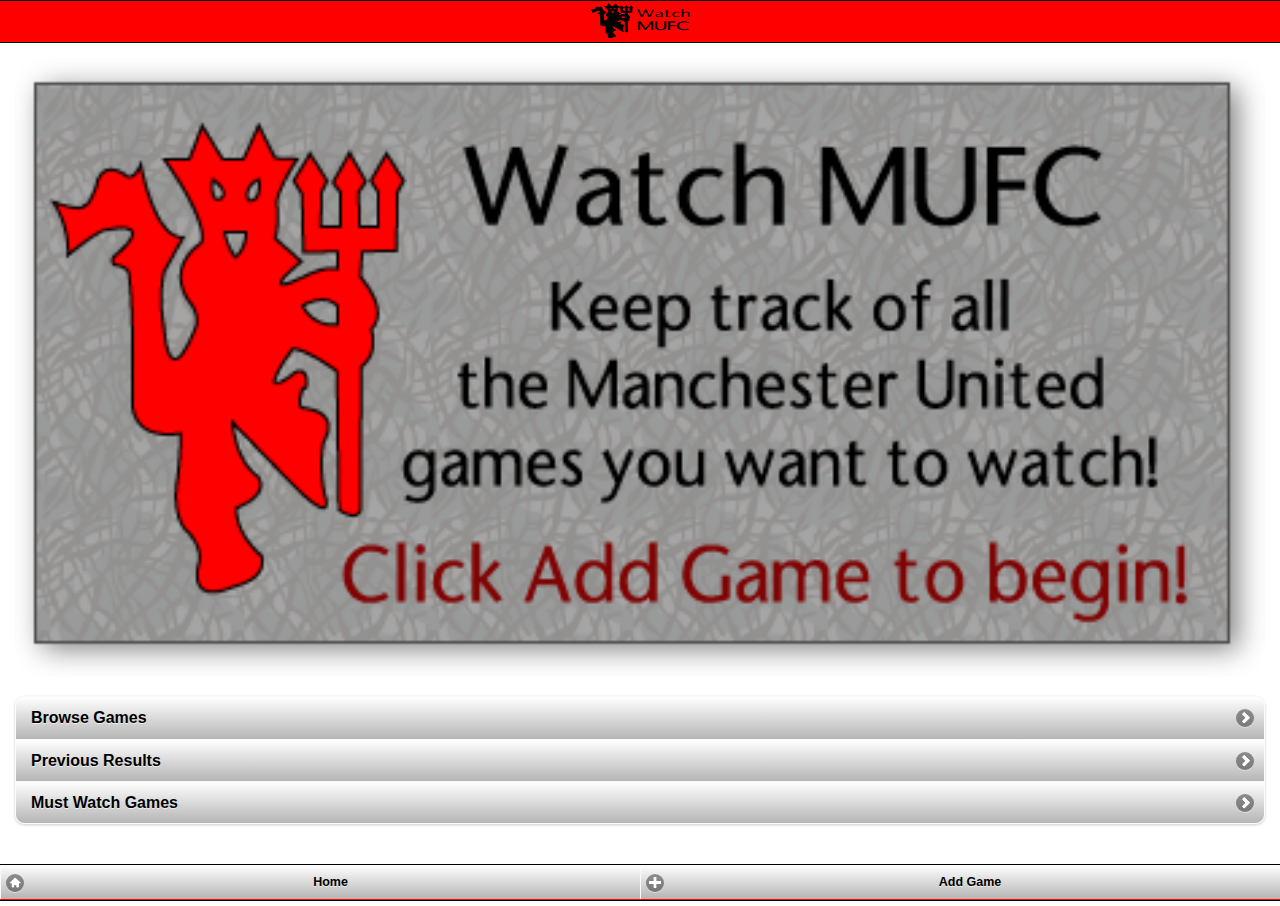
<file: index.html>
<!DOCTYPE HTML>

<!-- Matthew Ashton
ASD 1309 Mobile App Project-->

<html lang="en">
<head>
    <meta charset="utf-8" />
    <meta name="description" content="Watching Sports Made Easy" />
    <meta name="keywords" content="Sports, lists, favorite sports, loves sports" />
    <meta name="robots" content="index, follow" />
    <meta name="MobileOptimized" content="320" />
    <meta name="HandheldFriendly" content="True" />
    <meta name="viewport" content="width=device-width, initial-scale=1.0">
    <meta http-equiv="cleartype" content="on" />
    
    <title>Track MUFC Games Here!</title>
    
    <link rel="stylesheet" href="themes/ASD.min.css" /> 
    <link rel="stylesheet" href="css/jquery.mobile.structure-1.3.2.min.css" />
    <link href="css/MainCSS.css" rel="stylesheet" type="text/css" />
    <script src="js/libs/modernizr.custom.min.js"></script>
    
</head>
<body>
    <div id="main">
        
    <section data-role="page" id="titlePage" data-theme="a">
        
        <section data-role="header">
            <section class="center-wrapper"><img src="images/watchMUFC.png" width="100px" height="35px"></section>
        </section>
        <section data-role="content">
            <img src="images/CTA.png" width="100%" height="100%">
            <ul data-role="listview" data-inset="true">
                <li><a href="#browseGames">Browse Games</a></li>
                <li><a href="#previousResults">Previous Results</a></li>
                <li><a href="#mustWatchGames">Must Watch Games</a></li>
            </ul>
        </section>
        
        <section data-role="footer" data-position="fixed" data-id="titlePage">
            <section data-role="navbar" data-iconpos="left">
                <ul>
                <li><a href="#titlePage" data-icon="home">Home</a></li>  
                <li><a href="#addGame" data-ajax="false" data-icon="plus">Add Game</a></li>
                </ul>
            </section>
        </section>
    </section>
    
    <section data-role="page" id="browseGames" data-theme="a">
        
        <section data-role="header">
            <a href="#" data-add-back-btn="true" data-rel="back" data-icon="back">Back</a>
            <section class="center-wrapper"><img src="images/watchMUFC.png" width="100px" height="35px"></section>
        </section>
        <section data-role="content">
            <ul data-role="listview" data-inset="true" id="gameListSample" data-theme="a">
            </ul>
            <section>
            <a href="#" data-role="button" id="loadJSON" data-theme="a">Load JSON Data</a>
            <a href="#" data-role="button" id="loadXML" data-theme="a">Load XML Data</a>
            </section>
        </section>
        
        <section data-role="footer" data-position="fixed" data-id="titlePage">
            <section data-role="navbar" data-iconpos="left">
                <ul>
                <li><a href="#titlePage" data-icon="home">Home</a></li>  
                <li><a href="#addGame" data-ajax="false" data-icon="plus">Add Game</a></li>
                </ul>
            </section>
        </section>
    </section>
    
    <section data-role="page" id="previousResults" data-theme="a">
        
        <section data-role="header">
            <a href="#" data-add-back-btn="true" data-rel="back" data-icon="back">Back</a>
            <section class="center-wrapper"><img src="images/watchMUFC.png" width="100px" height="35px"></section>
        </section>
        <section data-role="content">
            <ul data-role="listview" data-inset="true" data-theme="a">
                <li style="font-size: 12pt; color: #000000" data-role="list-divider">Last 5 Games</li>
                <li>
                    <h3>Manchester United 2 - 0 Crystal Palace</h3>
                    <h5 style="font-size: 10pt">Date of Game: 09/14/2013</h5>
                    <p>Competition: Premier League</p>
                </li>
                <li>
                    <h1>Liverpool 1 - 0 Manchester United</h1>
                    <h5 style="font-size: 10pt">Date of Game: 09/01/2013</h5>
                    <p>Competition: Premier League</p>
                </li>
                <li>
                    <h3>Manchester United 0 - 0 Chelsea</h3>
                    <h5 style="font-size: 10pt">Date of Game: 08/26/2013</h5>
                    <p>Competition: Premier League</p>
                </li>
                <li>
                    <h3>Swansea City 1 - 4 Manchester United</h3>
                    <h5 style="font-size: 10pt">Date of Game: 08/17/2013</h5>
                    <p>Competition: Premier League</p>
                </li>
                <li>
                    <h3>Manchester United 2 - 0 Wigan Atheletic</h3>
                    <h5 style="font-size: 10pt">Date of Game: 08/17/2013</h5>
                    <p>Competition: Community Shield</p>
                </li>
            </ul>
        </section>
        
        <section data-role="footer" data-position="fixed" data-id="titlePage">
            <section data-role="navbar" data-iconpos="left">
                <ul>
                <li><a href="#titlePage" data-icon="home">Home</a></li>  
                <li><a href="#addGame" data-ajax="false" data-icon="plus">Add Game</a></li>
                </ul>
            </section>
        </section>
    </section>
    
    <section data-role="page" id="mustWatchGames" data-theme="a">
        
        <section data-role="header">
            <a href="#" data-add-back-btn="true" data-rel="back" data-icon="back">Back</a>
            <section class="center-wrapper"><img src="images/watchMUFC.png" width="100px" height="35px"></section>
        </section>
        <section data-role="content">
            <ul data-role="listview" data-inset="true" >
                <li data-role="list-divider" style="font-size: 12pt; color: #000000">Must Watch Games</li>
                <li>
                    <h3>No games added yet!</h3>
                    <p>Click Add Game to add a game to your list</p>
                </li>
            </ul>
        </section>
        
        <section data-role="footer" data-position="fixed" data-id="titlePage">
            <section data-role="navbar" data-iconpos="left">
                <ul>
                <li><a href="#titlePage" data-icon="home">Home</a></li>  
                <li><a href="#addGame" data-ajax="false" data-icon="plus">Add Game</a></li>
                </ul>
            </section>
        </section>
    </section>
    
    <section data-role="page" id="addGame" data-theme="a">
        
        <section data-role="header">
            <a href="#" data-add-back-btn="true" data-rel="back" data-icon="back">Back</a>
            <section class="center-wrapper"><img src="images/watchMUFC.png" width="100px" height="35px"></section>
        </section>
        
        <section data-role="content">
            <section>
            <form type="hidden" action="" method="post" id="editGameEntry"></form>
            <ul data-role="listview" data-inset="true" id="gameList" data-theme="a">
            </ul>
            </section>
            <form action="" method="post" id="gameEntry" >
                <ul data-role="listview" data-inset="true">
                    <li data-role="list-divider" style="font-size: 12pt; color: #000000">Add Game Information</li>
                    <input id="key" type="hidden" value="" />
                    <li data-role="fieldcontain">
                        <label for="opponet">Opponet:<label id="required1">  (Required)  </label></label>
                        <input type="text" name="opponet" id="opponet" placeholder="Example: Arsenal" class="required"/>  
                    </li>
                    <li data-role="fieldcontain">
                        <label for="dateOfGame">Date of Game:<label id="required2"> (Required)</label></label>
                        <input type="date" name="dateOfGame" id="dateOfGame" placeholder="MM/DD/YYYY" class="required date"/>
                    </li>
                    <li data-role="fieldcontain">
                        <label for="homeAway">Is MUFC Home or Away<label id="required3"> (Required)</label></label>
                        <select name="homeAway" id="homeAway" data-role="slider">
                            <option value="Home">Home</option>
                            <option value="Away">Away</option>
                        </select>
                    </li>
                    <li data-role="fieldcontain">
                        <label for="competition" class="select">Select Competition:</label>
                            <select name="competition" id="competition" data-native-menu="true">
                                <option value="Premier League">Premier League</option>
                                <option value="FA Cup">FA Cup</option>
                                <option value="Champions League">Champions League</option>
                                <option value="Capital One Cup">Capital One Cup</option>
                                <option value="Europa League">Europa League</option>
                                <option value="Friendly">Friendly</option>
                                <option value="Other">Other</option>
                        </select>
                    </li>
                    <li data-role="fieldcontain">
                        <label for="mustWatch">Is This a Must Watch Game?<label id="required4"> (Required)</label></label>
                        <select name="mustWatch" id="mustWatch" data-role="slider">
                            <option value="No">No</option>
                            <option value="Yes">Yes</option>
                        </select>
                    </li>
                    <li data-role="fieldcontain">
                        <label for="prediction">Prediction:</label>
                        <input type="text" name="prediction" id="prediction" placeholder="Example: MUFC win 3-0" class="required"/>  
                    </li>
                    <li data-role="hidden">
                        <input id="placeHolder" type="hidden" value=""/>
                    </li>
                    <li data-role="fieldcontain">
                        <input type="submit" value="Add This Game!" id="submit" class="submit" data-icon="check" data-iconpos="left"data-theme="c"/>
                    </li>
                    <li data-role="fieldcontain">
                        <input type="reset" value="Start Over" data-mini="true" data-icon="delete" data-iconpos="left" data-theme="b"/>
                    </li>
                </ul>
                <section data-role="controlgroup" data-type="horizontal" data-mini="true" id="editClear">
                    <a href="#" data-role="button" id="editGames" data-theme="a">Edit Games</a>
                    <a href="#" data-role="button" id="clearGames" data-theme="a">Clear All Games</a>
                </section>
            </form>
        </section>
        <section data-role="footer" data-id="titlePage">
            <section data-role="navbar" data-iconpos="left">
                <ul>
                <li><a href="#titlePage" data-icon="home">Home</a></li>  
                <li><a href="#addGame" data-icon="plus">Add Game</a></li>
                </ul>
            </section>
        </section>
    </section>
    </div>
    <script src="js/libs/jquery-1.10.2.min.js"></script>
    <script src="js/libs/jquery.mobile-1.3.2.min.js"></script>
    <script src="js/libs/jquery.validate.min.js"></script>
    <script src="js/main.js" type="text/javascript"></script>
</body>
</html>
</file>
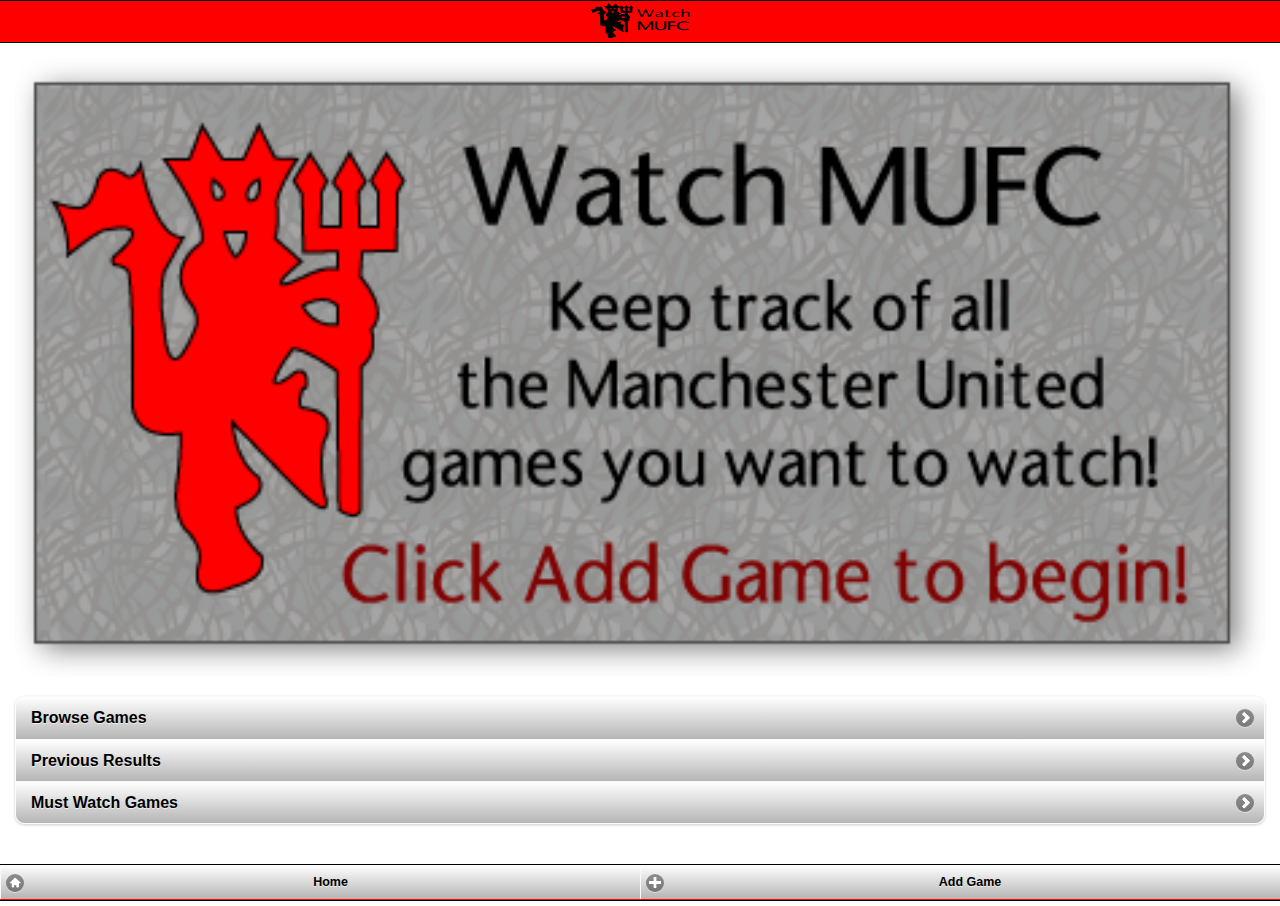
<file: asdcouch/ASD Project/app/_attachments/index.html>
<!DOCTYPE HTML>

<!-- Matthew Ashton
ASD 1309 Mobile App Project-->

<html lang="en">
<head>
    <meta charset="utf-8" />
    <meta name="description" content="Watching Sports Made Easy" />
    <meta name="keywords" content="Sports, lists, favorite sports, loves sports" />
    <meta name="robots" content="index, follow" />
    <meta name="MobileOptimized" content="320" />
    <meta name="HandheldFriendly" content="True" />
    <meta name="viewport" content="width=device-width, initial-scale=1.0">
    <meta http-equiv="cleartype" content="on" />
    
    <title>Track MUFC Games Here!</title>
    
    <link rel="stylesheet" href="ASD.min.css" /> 
    <link rel="stylesheet" href="jquery.mobile.structure-1.3.2.min.css" />
    <link href="main.css" rel="stylesheet" type="text/css" />
    <script src="modernizr.custom.min.js"></script>
    <script src="jquery.couch.js"></script>
    
</head>
<body>
    <div id="main">
        
    <section data-role="page" id="titlePage" data-theme="a">
        
        <section data-role="header">
            <section class="center-wrapper"><img src="watchMUFC.png" width="100px" height="35px"></section>
        </section>
        <section data-role="content">
            <img src="CTA.png" width="100%" height="100%">
            <ul data-role="listview" data-inset="true">
                <li><a href="#browseGames">Browse Games</a></li>
                <li><a href="#previousResults">Previous Results</a></li>
                <li><a href="#mustWatchGames">Must Watch Games</a></li>
            </ul>
        </section>
        
        <section data-role="footer" data-position="fixed" data-id="titlePage">
            <section data-role="navbar" data-iconpos="left">
                <ul>
                <li><a href="#titlePage" data-icon="home">Home</a></li>  
                <li><a href="#addGame" data-ajax="false" data-icon="plus">Add Game</a></li>
                </ul>
            </section>
        </section>
    </section>
    
    <section data-role="page" id="browseGames" data-theme="a">
        
        <section data-role="header">
            <a href="#" data-add-back-btn="true" data-rel="back" data-icon="back">Back</a>
            <section class="center-wrapper"><img src="watchMUFC.png" width="100px" height="35px"></section>
        </section>
        <section data-role="content">
            <section>
            <ul data-role="listview" data-inset="true" id="gameListSample" data-theme="a" data-filter="true" data-filter-placeholder="Search Games...">
            </ul>
            </section>
        </section>
        
        <section data-role="footer" data-position="fixed" data-id="titlePage">
            <section data-role="navbar" data-iconpos="left">
                <ul>
                <li><a href="#titlePage" data-icon="home">Home</a></li>  
                <li><a href="#addGame" data-ajax="false" data-icon="plus">Add Game</a></li>
                </ul>
            </section>
        </section>
    </section>
    
    <section data-role="page" id="previousResults" data-theme="a">
        
        <section data-role="header">
            <a href="#" data-add-back-btn="true" data-rel="back" data-icon="back">Back</a>
            <section class="center-wrapper"><img src="watchMUFC.png" width="100px" height="35px"></section>
        </section>
        <section data-role="content">
            <ul data-role="listview" data-inset="true" data-theme="a">
                <li style="font-size: 12pt; color: #000000" data-role="list-divider">Last 5 Games</li>
                <li>
                    <h3>Manchester United 2 - 0 Crystal Palace</h3>
                    <h5 style="font-size: 10pt">Date of Game: 09/14/2013</h5>
                    <p>Competition: Premier League</p>
                </li>
                <li>
                    <h1>Liverpool 1 - 0 Manchester United</h1>
                    <h5 style="font-size: 10pt">Date of Game: 09/01/2013</h5>
                    <p>Competition: Premier League</p>
                </li>
                <li>
                    <h3>Manchester United 0 - 0 Chelsea</h3>
                    <h5 style="font-size: 10pt">Date of Game: 08/26/2013</h5>
                    <p>Competition: Premier League</p>
                </li>
                <li>
                    <h3>Swansea City 1 - 4 Manchester United</h3>
                    <h5 style="font-size: 10pt">Date of Game: 08/17/2013</h5>
                    <p>Competition: Premier League</p>
                </li>
                <li>
                    <h3>Manchester United 2 - 0 Wigan Atheletic</h3>
                    <h5 style="font-size: 10pt">Date of Game: 08/17/2013</h5>
                    <p>Competition: Community Shield</p>
                </li>
            </ul>
        </section>
        
        <section data-role="footer" data-position="fixed" data-id="titlePage">
            <section data-role="navbar" data-iconpos="left">
                <ul>
                <li><a href="#titlePage" data-icon="home">Home</a></li>  
                <li><a href="#addGame" data-ajax="false" data-icon="plus">Add Game</a></li>
                </ul>
            </section>
        </section>
    </section>
    
    <section data-role="page" id="mustWatchGames" data-theme="a">
        
        <section data-role="header">
            <a href="#" data-add-back-btn="true" data-rel="back" data-icon="back">Back</a>
            <section class="center-wrapper"><img src="watchMUFC.png" width="100px" height="35px"></section>
        </section>
        <section data-role="content">
            <ul data-role="listview" data-inset="true" id="mustWatchList">
            </ul>
        </section>
        
        <section data-role="footer" data-position="fixed" data-id="titlePage">
            <section data-role="navbar" data-iconpos="left">
                <ul>
                <li><a href="#titlePage" data-icon="home">Home</a></li>  
                <li><a href="#addGame" data-ajax="false" data-icon="plus">Add Game</a></li>
                </ul>
            </section>
        </section>
    </section>
    
    <section data-role="page" id="addGame" data-theme="a">
        
        <section data-role="header">
            <a href="#" data-add-back-btn="true" data-rel="back" data-icon="back">Back</a>
            <section class="center-wrapper"><img src="watchMUFC.png" width="100px" height="35px"></section>
        </section>
        
        <section data-role="content">
            <section>
            <form type="hidden" action="" method="post" id="editGameEntry"></form>
            <ul data-role="listview" data-inset="true" id="gameList" data-theme="a">
            </ul>
            </section>
            <form action="" method="post" id="gameEntry" >
                <ul data-role="listview" data-inset="true">
                    <li data-role="list-divider" style="font-size: 12pt; color: #000000">Add Game Information</li>
                    <input id="key" type="hidden" value="" />
                    <li data-role="fieldcontain">
                        <label for="opponet">Opponet:<label id="required1">  (Required)  </label></label>
                        <input type="text" name="opponet" id="opponet" placeholder="Example: Arsenal" class="required"/>  
                    </li>
                    <li data-role="fieldcontain">
                        <label for="dateOfGame">Date of Game:<label id="required2"> (Required)</label></label>
                        <input type="date" name="dateOfGame" id="dateOfGame" placeholder="MM/DD/YYYY" class="required date"/>
                    </li>
                    <li data-role="fieldcontain">
                        <label for="homeAway">Is MUFC Home or Away<label id="required3"> (Required)</label></label>
                        <select name="homeAway" id="homeAway" data-role="slider">
                            <option value="Home">Home</option>
                            <option value="Away">Away</option>
                        </select>
                    </li>
                    <li data-role="fieldcontain">
                        <label for="competition" class="select">Select Competition:</label>
                            <select name="competition" id="competition" data-native-menu="true">
                                <option value="Premier League">Premier League</option>
                                <option value="FA Cup">FA Cup</option>
                                <option value="Champions League">Champions League</option>
                                <option value="Capital One Cup">Capital One Cup</option>
                                <option value="Europa League">Europa League</option>
                                <option value="Friendly">Friendly</option>
                                <option value="Other">Other</option>
                        </select>
                    </li>
                    <li data-role="fieldcontain">
                        <label for="mustWatch">Is This a Must Watch Game?<label id="required4"> (Required)</label></label>
                        <select name="mustWatch" id="mustWatch" data-role="slider">
                            <option value="No">No</option>
                            <option value="Yes">Yes</option>
                        </select>
                    </li>
                    <li data-role="fieldcontain">
                        <label for="prediction">Prediction:</label>
                        <input type="text" name="prediction" id="prediction" placeholder="Example: MUFC win 3-0" class="required"/>  
                    </li>
                    <li data-role="hidden">
                        <input id="placeHolder" type="hidden" value=""/>
                    </li>
                    <li data-role="fieldcontain">
                        <input type="submit" value="Add This Game!" id="submit" class="submit" data-icon="check" data-iconpos="left"data-theme="c"/>
                    </li>
                    <li data-role="fieldcontain">
                        <input type="reset" value="Start Over" data-mini="true" data-icon="delete" data-iconpos="left" data-theme="b"/>
                    </li>
                </ul>
                <section data-role="controlgroup" data-type="horizontal" data-mini="true" id="editClear">
                    <a href="#" data-role="button" id="editGames" data-theme="a">Edit Games</a>
                    <a href="#" data-role="button" id="clearGames" data-theme="a">Clear All Games</a>
                </section>
            </form>
        </section>
        <section data-role="footer" data-id="titlePage">
            <section data-role="navbar" data-iconpos="left">
                <ul>
                <li><a href="#titlePage" data-icon="home">Home</a></li>  
                <li><a href="#addGame" data-icon="plus">Add Game</a></li>
                </ul>
            </section>
        </section>
    </section>
    </div>
    <script src="jquery-1.10.2.min.js"></script>
    <script src="jquery.mobile-1.3.2.min.js"></script>
    <script src="jquery.validate.min.js"></script>
    <script src="main.js" type="text/javascript"></script>
</body>
</html>
</file>
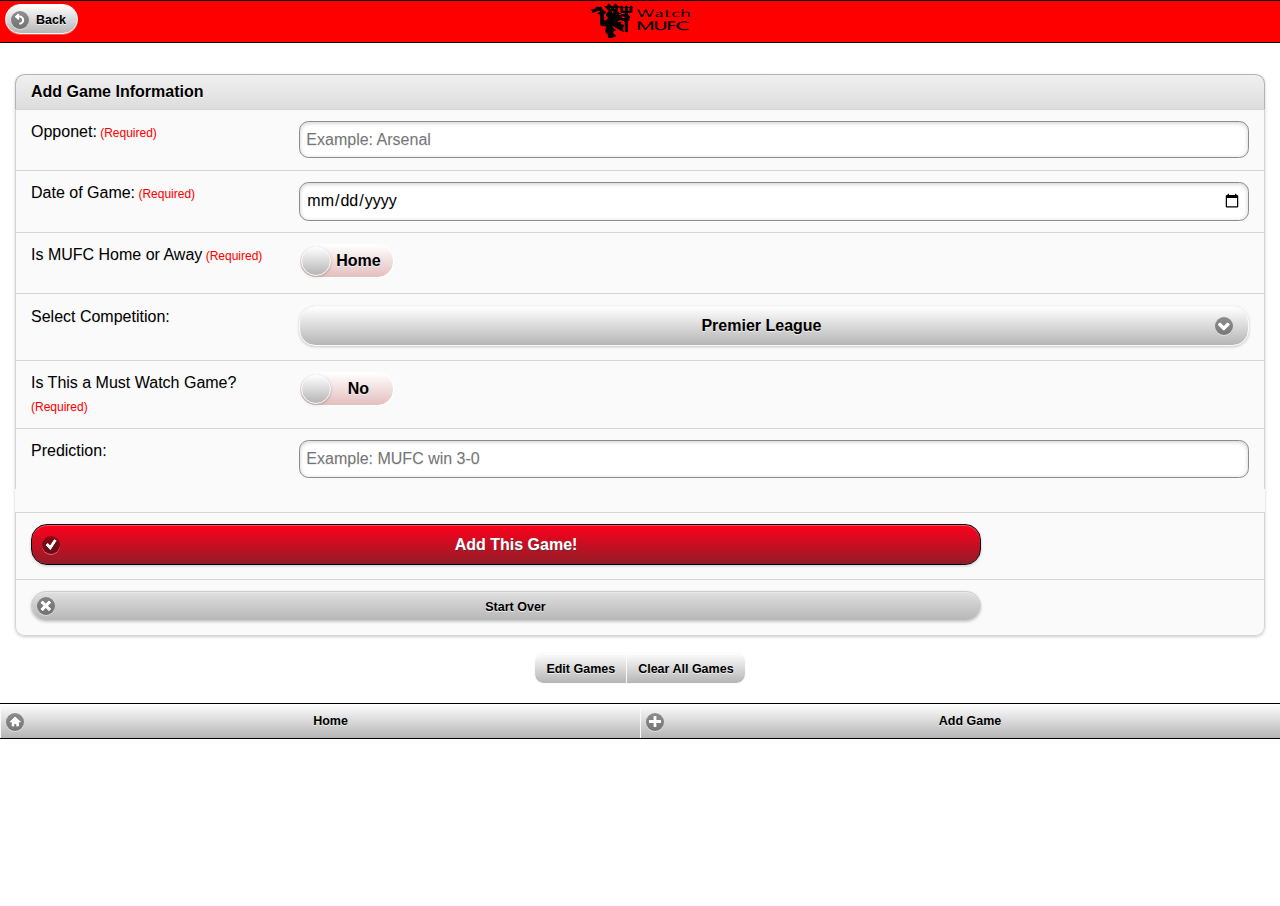
<file: asdcouch/ASD Project/app/_attachments/addGame.html>
<!DOCTYPE HTML>

<!-- Matthew Ashton
ASD 1309 Mobile App Project-->

<html lang="en">
<head>
    <meta charset="utf-8" />
    <meta name="description" content="Watching Sports Made Easy" />
    <meta name="keywords" content="Sports, lists, favorite sports, loves sports" />
    <meta name="robots" content="index, follow" />
    <meta name="MobileOptimized" content="320" />
    <meta name="HandheldFriendly" content="True" />
    <meta name="viewport" content="width=device-width, initial-scale=1.0">
    <meta http-equiv="cleartype" content="on" />
    
    <title>Track MUFC Games Here!</title>
    
    <link rel="stylesheet" href="ASD.min.css" /> 
    <link rel="stylesheet" href="jquery.mobile.structure-1.3.2.min.css" />
    <link href="main.css" rel="stylesheet" type="text/css" />
    
</head>
<body>
    <div id="main">
    	<section data-role="page" id="addGameData" data-theme="a">
        
        <section data-role="header">
            <a href="#" data-add-back-btn="true" data-rel="back" data-icon="back">Back</a>
            <section class="center-wrapper"><img src="watchMUFC.png" width="100px" height="35px"></section>
        </section>
        
        <section data-role="content">
            <section>
            <form type="hidden" action="" method="post" id="editGameEntry"></form>
            <ul data-role="listview" data-inset="true" id="gameList" data-theme="a">
            </ul>
            </section>
            <form action="" method="post" id="gameEntry" >
                <ul data-role="listview" data-inset="true">
                    <li data-role="list-divider" style="font-size: 12pt; color: #000000">Add Game Information</li>
                    <input id="key" type="hidden" value="" />
                    <li data-role="fieldcontain">
                        <label for="opponet">Opponet:<label id="required1">  (Required)  </label></label>
                        <input type="text" name="opponet" id="opponet" placeholder="Example: Arsenal" class="required"/>  
                    </li>
                    <li data-role="fieldcontain">
                        <label for="dateOfGame">Date of Game:<label id="required2"> (Required)</label></label>
                        <input type="date" name="dateOfGame" id="dateOfGame" placeholder="MM/DD/YYYY" class="required date"/>
                    </li>
                    <li data-role="fieldcontain">
                        <label for="homeAway">Is MUFC Home or Away<label id="required3"> (Required)</label></label>
                        <select name="homeAway" id="homeAway" data-role="slider">
                            <option value="Home">Home</option>
                            <option value="Away">Away</option>
                        </select>
                    </li>
                    <li data-role="fieldcontain">
                        <label for="competition" class="select">Select Competition:</label>
                            <select name="competition" id="competition" data-native-menu="true">
                                <option value="Premier League">Premier League</option>
                                <option value="FA Cup">FA Cup</option>
                                <option value="Champions League">Champions League</option>
                                <option value="Capital One Cup">Capital One Cup</option>
                                <option value="Europa League">Europa League</option>
                                <option value="Friendly">Friendly</option>
                                <option value="Other">Other</option>
                        </select>
                    </li>
                    <li data-role="fieldcontain">
                        <label for="mustWatch">Is This a Must Watch Game?<label id="required4"> (Required)</label></label>
                        <select name="mustWatch" id="mustWatch" data-role="slider">
                            <option value="No">No</option>
                            <option value="Yes">Yes</option>
                        </select>
                    </li>
                    <li data-role="fieldcontain">
                        <label for="prediction">Prediction:</label>
                        <input type="text" name="prediction" id="prediction" placeholder="Example: MUFC win 3-0" class="required"/>  
                    </li>
                    <li data-role="hidden">
                        <input id="placeHolder" type="hidden" value=""/>
                    </li>
                    <li data-role="fieldcontain">
                        <input type="submit" value="Add This Game!" id="submit" class="submit" data-icon="check" data-iconpos="left"data-theme="c"/>
                    </li>
                    <li data-role="fieldcontain">
                        <input type="reset" value="Start Over" data-mini="true" data-icon="delete" data-iconpos="left" data-theme="b"/>
                    </li>
                </ul>
                <section data-role="controlgroup" data-type="horizontal" data-mini="true" id="editClear">
                    <a href="#" data-role="button" id="editGames" data-theme="a">Edit Games</a>
                    <a href="#" data-role="button" id="clearGames" data-theme="a">Clear All Games</a>
                </section>
            </form>
        </section>
        <section data-role="footer" data-id="titlePage">
            <section data-role="navbar" data-iconpos="left">
                <ul>
                <li><a href="#titlePage" data-icon="home">Home</a></li>  
                <li><a href="#addGame" data-icon="plus">Add Game</a></li>
                </ul>
            </section>
        </section>
    </section>
	</div>
    <script src="jquery-1.10.2.min.js"></script>
    <script src="jquery.mobile-1.3.2.min.js"></script>
    <script src="jquery.validate.min.js"></script>
    <script src="jquery.couch.js"></script>
    <script src="modernizr.custom.min.js"></script>
    <script src="main.js" type="text/javascript"></script>
</body>
</html>
</file>
<file: css/MainCSS.css>
/* Matthew Ashton
ASD 1309 Mobile App Project */

.center-wrapper{
    padding-top: 2px;
    text-align: center;
}

.center-wrapper{
    margin: 0 auto;
}

.newList{
    padding: 10px;
    border: 3px solid #fafafa /*{a-bup-border}*/;
    background: #fafafa /*{a-bup-background-color}*/;
    color: #000000 /*{a-bup-color}*/;
    text-shadow: 0 /*{a-bup-shadow-x}*/ 1px /*{a-bup-shadow-y}*/ 0 /*{a-bup-shadow-radius}*/ #eeeeee /*{a-bup-shadow-color}*/;
    background-image: -webkit-gradient(linear, left top, left bottom, from( #FFFFFF /*{a-bup-background-start}*/), to( #b5b5b5 /*{a-bup-background-end}*/)); /* Saf4+, Chrome */
    background-image: -webkit-linear-gradient( #FFFFFF /*{a-bup-background-start}*/, #CC9999 /*{a-bup-background-end}*/); /* Chrome 10+, Saf5.1+ */
    background-image:    -moz-linear-gradient( #FFFFFF /*{a-bup-background-start}*/, #CC9999 /*{a-bup-background-end}*/); /* FF3.6 */
    background-image:     -ms-linear-gradient( #FFFFFF /*{a-bup-background-start}*/, #CC9999 /*{a-bup-background-end}*/); /* IE10 */
    background-image:      -o-linear-gradient( #FFFFFF /*{a-bup-background-start}*/, #CC9999 /*{a-bup-background-end}*/); /* Opera 11.10+ */
    background-image:         linear-gradient( #FFFFFF /*{a-bup-background-start}*/, #CC9999 /*{a-bup-background-end}*/);
}

.newForm{
    class:"ui-listview ui-listview-inset ui-corner-all ui-shadow";
}

.newList p {
    margin-top: 10px;
    margin: 3px;
}

#editClear{text-align: center;}

#required1{font-size: 12px; color: #ff0000;}
#required2{font-size: 12px; color: #ff0000;}
#required3{font-size: 12px; color: #ff0000;}
#required4{font-size: 12px; color: #ff0000;}
</file>
<file: asdcouch/ASD Project/app/_attachments/main.css>
/* add styles here */

.center-wrapper{
    padding-top: 2px;
    text-align: center;
}

.center-wrapper{
    margin: 0 auto;
}

.newList{
    padding: 10px;
    border: 3px solid #fafafa /*{a-bup-border}*/;
    background: #fafafa /*{a-bup-background-color}*/;
    color: #000000 /*{a-bup-color}*/;
    text-shadow: 0 /*{a-bup-shadow-x}*/ 1px /*{a-bup-shadow-y}*/ 0 /*{a-bup-shadow-radius}*/ #eeeeee /*{a-bup-shadow-color}*/;
    background-image: -webkit-gradient(linear, left top, left bottom, from( #FFFFFF /*{a-bup-background-start}*/), to( #b5b5b5 /*{a-bup-background-end}*/)); /* Saf4+, Chrome */
    background-image: -webkit-linear-gradient( #FFFFFF /*{a-bup-background-start}*/, #CC9999 /*{a-bup-background-end}*/); /* Chrome 10+, Saf5.1+ */
    background-image:    -moz-linear-gradient( #FFFFFF /*{a-bup-background-start}*/, #CC9999 /*{a-bup-background-end}*/); /* FF3.6 */
    background-image:     -ms-linear-gradient( #FFFFFF /*{a-bup-background-start}*/, #CC9999 /*{a-bup-background-end}*/); /* IE10 */
    background-image:      -o-linear-gradient( #FFFFFF /*{a-bup-background-start}*/, #CC9999 /*{a-bup-background-end}*/); /* Opera 11.10+ */
    background-image:         linear-gradient( #FFFFFF /*{a-bup-background-start}*/, #CC9999 /*{a-bup-background-end}*/);
}

.newList p {
    margin-top: 10px;
    margin: 3px;
}

#editClear{text-align: center;}

#required1{font-size: 12px; color: #ff0000;}
#required2{font-size: 12px; color: #ff0000;}
#required3{font-size: 12px; color: #ff0000;}
#required4{font-size: 12px; color: #ff0000;}
</file>
<file: themes/ASD.min.css>
/*!
* jQuery Mobile 1.3.2
* Git HEAD hash: 528cf0e96940644ea644096bfeb913ed920ffaef <> Date: Fri Jul 19 2013 22:17:57 UTC
* http://jquerymobile.com
*
* Copyright 2010, 2013 jQuery Foundation, Inc. and other contributors
* Released under the MIT license.
* http://jquery.org/license
*
*/

.ui-bar-a{border:1px solid #000000 ;background:#ff0000 ;color:#eeecec ;font-weight:bold;text-shadow:0  1px  0  #444444 ;background-image:-webkit-gradient(linear,left top,left bottom,from( #ff0000 ),to( #ff0000 )); background-image:-webkit-linear-gradient( #ff0000,#ff0000 ); background-image:   -moz-linear-gradient( #ff0000,#ff0000 ); background-image:    -ms-linear-gradient( #ff0000,#ff0000 ); background-image:     -o-linear-gradient( #ff0000,#ff0000 ); background-image:        linear-gradient( #ff0000,#ff0000 );}.ui-bar-a .ui-link-inherit{color:#eeecec ;}.ui-bar-a a.ui-link{color:#7cc4e7 ;font-weight:bold;}.ui-bar-a a.ui-link:visited{   color:#2489ce ;}.ui-bar-a a.ui-link:hover{color:#2489ce ;}.ui-bar-a a.ui-link:active{color:#2489ce ;}.ui-bar-a,.ui-bar-a input,.ui-bar-a select,.ui-bar-a textarea,.ui-bar-a button{font-family:Helvetica,Arial,sans-serif ;}.ui-body-a,.ui-overlay-a{border:1px solid #8c8c8c ;color:#000000 ;text-shadow:0  1px  0  #eeeeee ;background:#ffffff ;background-image:-webkit-gradient(linear,left top,left bottom,from( #ffffff ),to( #ffffff )); background-image:-webkit-linear-gradient( #ffffff,#ffffff ); background-image:   -moz-linear-gradient( #ffffff,#ffffff ); background-image:    -ms-linear-gradient( #ffffff,#ffffff ); background-image:     -o-linear-gradient( #ffffff,#ffffff ); background-image:        linear-gradient( #ffffff,#ffffff );}.ui-overlay-a{background-image:none;border-width:0;}.ui-body-a,.ui-body-a input,.ui-body-a select,.ui-body-a textarea,.ui-body-a button{font-family:Helvetica,Arial,sans-serif ;}.ui-body-a .ui-link-inherit{color:#000000 ;}.ui-body-a .ui-link{color:#2489ce ;font-weight:bold;}.ui-body-a .ui-link:visited{   color:#2489ce ;}.ui-body-a .ui-link:hover{color:#2489ce ;}.ui-body-a .ui-link:active{color:#2489ce ;}.ui-btn-up-a{border:1px solid #fafafa ;background:#fafafa ;font-weight:bold;color:#000000 ;text-shadow:0  1px  0  #eeeeee ;background-image:-webkit-gradient(linear,left top,left bottom,from( #FFFFFF ),to( #b5b5b5 )); background-image:-webkit-linear-gradient( #FFFFFF,#b5b5b5 ); background-image:   -moz-linear-gradient( #FFFFFF,#b5b5b5 ); background-image:    -ms-linear-gradient( #FFFFFF,#b5b5b5 ); background-image:     -o-linear-gradient( #FFFFFF,#b5b5b5 ); background-image:        linear-gradient( #FFFFFF,#b5b5b5 );}.ui-btn-up-a:visited,.ui-btn-up-a a.ui-link-inherit{color:#000000 ;}.ui-btn-hover-a{border:1px solid #FFFFFF ;background:#FFFFFF ;font-weight:bold;color:#000000 ;text-shadow:0  1px  0  #eeeeee ;background-image:-webkit-gradient(linear,left top,left bottom,from( #FFFFFF ),to( #e5e5e5 )); background-image:-webkit-linear-gradient( #FFFFFF,#e5e5e5 ); background-image:   -moz-linear-gradient( #FFFFFF,#e5e5e5 ); background-image:    -ms-linear-gradient( #FFFFFF,#e5e5e5 ); background-image:     -o-linear-gradient( #FFFFFF,#e5e5e5 ); background-image:        linear-gradient( #FFFFFF,#e5e5e5 );}.ui-btn-hover-a:visited,.ui-btn-hover-a:hover,.ui-btn-hover-a a.ui-link-inherit{color:#000000 ;}.ui-btn-down-a{border:1px solid #FFFFFF ;background:#FFFFFF ;font-weight:bold;color:#000000 ;text-shadow:0  1px  0  #eeeeee ;background-image:-webkit-gradient(linear,left top,left bottom,from( #FFFFFF ),to( #e4bebe )); background-image:-webkit-linear-gradient( #FFFFFF,#e4bebe ); background-image:   -moz-linear-gradient( #FFFFFF,#e4bebe ); background-image:    -ms-linear-gradient( #FFFFFF,#e4bebe ); background-image:     -o-linear-gradient( #FFFFFF,#e4bebe ); background-image:        linear-gradient( #FFFFFF,#e4bebe );}.ui-btn-down-a:visited,.ui-btn-down-a:hover,.ui-btn-down-a a.ui-link-inherit{color:#000000 ;}.ui-btn-up-a,.ui-btn-hover-a,.ui-btn-down-a{font-family:Helvetica,Arial,sans-serif ;text-decoration:none;}.ui-bar-b{border:1px solid #b3b3b3 ;background:#eeeeee ;color:#3e3e3e ;font-weight:bold;text-shadow:0  1px  0  #ffffff ;background-image:-webkit-gradient(linear,left top,left bottom,from( #f0f0f0 ),to( #dddddd )); background-image:-webkit-linear-gradient( #f0f0f0,#dddddd ); background-image:   -moz-linear-gradient( #f0f0f0,#dddddd ); background-image:    -ms-linear-gradient( #f0f0f0,#dddddd ); background-image:     -o-linear-gradient( #f0f0f0,#dddddd ); background-image:        linear-gradient( #f0f0f0,#dddddd );}.ui-bar-b .ui-link-inherit{color:#3e3e3e ;}.ui-bar-b a.ui-link{color:#7cc4e7 ;font-weight:bold;}.ui-bar-b a.ui-link:visited{   color:#2489ce ;}.ui-bar-b a.ui-link:hover{color:#2489ce ;}.ui-bar-b a.ui-link:active{color:#2489ce ;}.ui-bar-b,.ui-bar-b input,.ui-bar-b select,.ui-bar-b textarea,.ui-bar-b button{font-family:Helvetica,Arial,sans-serif ;}.ui-body-b,.ui-overlay-b{border:1px solid #aaaaaa ;color:#333333 ;text-shadow:0  1px  0  #ffffff ;background:#f9f9f9 ;background-image:-webkit-gradient(linear,left top,left bottom,from( #f9f9f9 ),to( #eeeeee )); background-image:-webkit-linear-gradient( #f9f9f9,#eeeeee ); background-image:   -moz-linear-gradient( #f9f9f9,#eeeeee ); background-image:    -ms-linear-gradient( #f9f9f9,#eeeeee ); background-image:     -o-linear-gradient( #f9f9f9,#eeeeee ); background-image:        linear-gradient( #f9f9f9,#eeeeee );}.ui-overlay-b{background-image:none;border-width:0;}.ui-body-b,.ui-body-b input,.ui-body-b select,.ui-body-b textarea,.ui-body-b button{font-family:Helvetica,Arial,sans-serif ;}.ui-body-b .ui-link-inherit{color:#333333 ;}.ui-body-b .ui-link{color:#2489ce ;font-weight:bold;}.ui-body-b .ui-link:visited{   color:#2489ce ;}.ui-body-b .ui-link:hover{color:#2489ce ;}.ui-body-b .ui-link:active{color:#2489ce ;}.ui-btn-up-b{border:1px solid #cccccc ;background:#cccccc ;font-weight:bold;color:#000000 ;text-shadow:0  1px  0  #eeeeee ;background-image:-webkit-gradient(linear,left top,left bottom,from( #e0e0e0 ),to( #b7b7b7 )); background-image:-webkit-linear-gradient( #e0e0e0,#b7b7b7 ); background-image:   -moz-linear-gradient( #e0e0e0,#b7b7b7 ); background-image:    -ms-linear-gradient( #e0e0e0,#b7b7b7 ); background-image:     -o-linear-gradient( #e0e0e0,#b7b7b7 ); background-image:        linear-gradient( #e0e0e0,#b7b7b7 );}.ui-btn-up-b:visited,.ui-btn-up-b a.ui-link-inherit{color:#000000 ;}.ui-btn-hover-b{border:1px solid #eaeaea ;background:#eaeaea ;font-weight:bold;color:#000000 ;text-shadow:0  1px  0  #eeeeee ;background-image:-webkit-gradient(linear,left top,left bottom,from( #FFFFFF ),to( #d2d2d2 )); background-image:-webkit-linear-gradient( #FFFFFF,#d2d2d2 ); background-image:   -moz-linear-gradient( #FFFFFF,#d2d2d2 ); background-image:    -ms-linear-gradient( #FFFFFF,#d2d2d2 ); background-image:     -o-linear-gradient( #FFFFFF,#d2d2d2 ); background-image:        linear-gradient( #FFFFFF,#d2d2d2 );}.ui-btn-hover-b:visited,.ui-btn-hover-b:hover,.ui-btn-hover-b a.ui-link-inherit{color:#000000 ;}.ui-btn-down-b{border:1px solid #eaeaea ;background:#eaeaea ;font-weight:bold;color:#000000 ;text-shadow:0  1px  0  #eeeeee ;background-image:-webkit-gradient(linear,left top,left bottom,from( #d2d2d2 ),to( #FFFFFF )); background-image:-webkit-linear-gradient( #d2d2d2,#FFFFFF ); background-image:   -moz-linear-gradient( #d2d2d2,#FFFFFF ); background-image:    -ms-linear-gradient( #d2d2d2,#FFFFFF ); background-image:     -o-linear-gradient( #d2d2d2,#FFFFFF ); background-image:        linear-gradient( #d2d2d2,#FFFFFF );}.ui-btn-down-b:visited,.ui-btn-down-b:hover,.ui-btn-down-b a.ui-link-inherit{color:#000000 ;}.ui-btn-up-b,.ui-btn-hover-b,.ui-btn-down-b{font-family:Helvetica,Arial,sans-serif ;text-decoration:none;}.ui-bar-c{border:1px solid #b3b3b3 ;background:#eeeeee ;color:#3e3e3e ;font-weight:bold;text-shadow:0  1px  0  #ffffff ;background-image:-webkit-gradient(linear,left top,left bottom,from( #f0f0f0 ),to( #dddddd )); background-image:-webkit-linear-gradient( #f0f0f0,#dddddd ); background-image:   -moz-linear-gradient( #f0f0f0,#dddddd ); background-image:    -ms-linear-gradient( #f0f0f0,#dddddd ); background-image:     -o-linear-gradient( #f0f0f0,#dddddd ); background-image:        linear-gradient( #f0f0f0,#dddddd );}.ui-bar-c .ui-link-inherit{color:#3e3e3e ;}.ui-bar-c a.ui-link{color:#7cc4e7 ;font-weight:bold;}.ui-bar-c a.ui-link:visited{   color:#2489ce ;}.ui-bar-c a.ui-link:hover{color:#2489ce ;}.ui-bar-c a.ui-link:active{color:#2489ce ;}.ui-bar-c,.ui-bar-c input,.ui-bar-c select,.ui-bar-c textarea,.ui-bar-c button{font-family:Helvetica,Arial,sans-serif ;}.ui-body-c,.ui-overlay-c{border:1px solid #aaaaaa ;color:#333333 ;text-shadow:0  1px  0  #ffffff ;background:#f9f9f9 ;background-image:-webkit-gradient(linear,left top,left bottom,from( #f9f9f9 ),to( #eeeeee )); background-image:-webkit-linear-gradient( #f9f9f9,#eeeeee ); background-image:   -moz-linear-gradient( #f9f9f9,#eeeeee ); background-image:    -ms-linear-gradient( #f9f9f9,#eeeeee ); background-image:     -o-linear-gradient( #f9f9f9,#eeeeee ); background-image:        linear-gradient( #f9f9f9,#eeeeee );}.ui-overlay-c{background-image:none;border-width:0;}.ui-body-c,.ui-body-c input,.ui-body-c select,.ui-body-c textarea,.ui-body-c button{font-family:Helvetica,Arial,sans-serif ;}.ui-body-c .ui-link-inherit{color:#333333 ;}.ui-body-c .ui-link{color:#2489ce ;font-weight:bold;}.ui-body-c .ui-link:visited{   color:#2489ce ;}.ui-body-c .ui-link:hover{color:#2489ce ;}.ui-body-c .ui-link:active{color:#2489ce ;}.ui-btn-up-c{border:1px solid #000000 ;background:#da2b3c ;font-weight:bold;color:#ffffff ;text-shadow:0  1px  0  #444444 ;background-image:-webkit-gradient(linear,left top,left bottom,from( #ff001c ),to( #921c28 )); background-image:-webkit-linear-gradient( #ff001c,#921c28 ); background-image:   -moz-linear-gradient( #ff001c,#921c28 ); background-image:    -ms-linear-gradient( #ff001c,#921c28 ); background-image:     -o-linear-gradient( #ff001c,#921c28 ); background-image:        linear-gradient( #ff001c,#921c28 );}.ui-btn-up-c:visited,.ui-btn-up-c a.ui-link-inherit{color:#ffffff ;}.ui-btn-hover-c{border:1px solid #FF2029 ;background:#FF2029 ;font-weight:bold;color:#ffffff ;text-shadow:0  1px  0  #444444 ;background-image:-webkit-gradient(linear,left top,left bottom,from( #FF232d ),to( #e51c24 )); background-image:-webkit-linear-gradient( #FF232d,#e51c24 ); background-image:   -moz-linear-gradient( #FF232d,#e51c24 ); background-image:    -ms-linear-gradient( #FF232d,#e51c24 ); background-image:     -o-linear-gradient( #FF232d,#e51c24 ); background-image:        linear-gradient( #FF232d,#e51c24 );}.ui-btn-hover-c:visited,.ui-btn-hover-c:hover,.ui-btn-hover-c a.ui-link-inherit{color:#ffffff ;}.ui-btn-down-c{border:1px solid #FF2029 ;background:#FF2029 ;font-weight:bold;color:#ffffff ;text-shadow:0  1px  0  #444444 ;background-image:-webkit-gradient(linear,left top,left bottom,from( #e51c24 ),to( #FF232d )); background-image:-webkit-linear-gradient( #e51c24,#FF232d ); background-image:   -moz-linear-gradient( #e51c24,#FF232d ); background-image:    -ms-linear-gradient( #e51c24,#FF232d ); background-image:     -o-linear-gradient( #e51c24,#FF232d ); background-image:        linear-gradient( #e51c24,#FF232d );}.ui-btn-down-c:visited,.ui-btn-down-c:hover,.ui-btn-down-c a.ui-link-inherit{color:#ffffff ;}.ui-btn-up-c,.ui-btn-hover-c,.ui-btn-down-c{font-family:Helvetica,Arial,sans-serif ;text-decoration:none;}a.ui-link-inherit{text-decoration:none !important;}.ui-btn-active{border:1px solid #000000 ;background:#7f0404 ;font-weight:bold;color:#ffffff ;cursor:pointer;text-shadow:0  1px  0  #000000 ;text-decoration:none;background-image:-webkit-gradient(linear,left top,left bottom,from( #7f0404 ),to( #7f0404 )); background-image:-webkit-linear-gradient( #7f0404,#7f0404 ); background-image:   -moz-linear-gradient( #7f0404,#7f0404 ); background-image:    -ms-linear-gradient( #7f0404,#7f0404 ); background-image:     -o-linear-gradient( #7f0404,#7f0404 ); background-image:        linear-gradient( #7f0404,#7f0404 ); font-family:Helvetica,Arial,sans-serif ;}.ui-btn-active:visited,.ui-btn-active:hover,.ui-btn-active a.ui-link-inherit{color:#ffffff ;}.ui-btn-inner{border-top:1px solid #fff;border-color:rgba(255,255,255,.3);}.ui-corner-all{-webkit-border-radius:.6em ;border-radius:.6em ;}.ui-br{border-color:rgb(130,130,130);border-color:rgba(130,130,130,.3);border-style:solid;}.ui-disabled{filter:Alpha(Opacity=30);opacity:.3;zoom:1;}.ui-disabled,.ui-disabled a{cursor:default !important;pointer-events:none;}.ui-icon,.ui-icon-searchfield:after{background:#000000 ;background:rgba(0,0,0,0.4) ;background-image:url(images/icons-18-white.png) ;background-repeat:no-repeat;-webkit-border-radius:9px;border-radius:9px;}.ui-icon-alt .ui-icon,.ui-icon-alt .ui-icon-searchfield:after{background-color:#fff;background-color:rgba(255,255,255,.3);background-image:url(images/icons-18-black.png);background-repeat:no-repeat;}.ui-icon-nodisc .ui-icon,.ui-icon-nodisc .ui-icon-searchfield:after,.ui-icon-nodisc .ui-icon-alt .ui-icon,.ui-icon-nodisc .ui-icon-alt .ui-icon-searchfield:after{background-color:transparent;}.ui-icon-plus{background-position:-1px -1px;}.ui-icon-minus{background-position:-37px -1px;}.ui-icon-delete{background-position:-73px -1px;}.ui-icon-arrow-r{background-position:-108px -1px;}.ui-icon-arrow-l{background-position:-144px -1px;}.ui-icon-arrow-u{background-position:-180px -1px;}.ui-icon-arrow-d{background-position:-216px -1px;}.ui-icon-check{background-position:-252px -1px;}.ui-icon-gear{background-position:-288px -1px;}.ui-icon-refresh{background-position:-323px -1px;}.ui-icon-forward{background-position:-360px -1px;}.ui-icon-back{background-position:-396px -1px;}.ui-icon-grid{background-position:-432px -1px;}.ui-icon-star{background-position:-467px -1px;}.ui-icon-alert{background-position:-503px -1px;}.ui-icon-info{background-position:-539px -1px;}.ui-icon-home{background-position:-575px -1px;}.ui-icon-search,.ui-icon-searchfield:after{background-position:-611px -1px;}.ui-icon-checkbox-on{background-position:-647px -1px;}.ui-icon-checkbox-off{background-position:-683px -1px;}.ui-icon-radio-on{background-position:-718px -1px;}.ui-icon-radio-off{background-position:-754px -1px;}.ui-icon-bars{background-position:-788px -1px;}.ui-icon-edit{background-position:-824px -1px;}@media only screen and (-webkit-min-device-pixel-ratio:1.3),      only screen and (min--moz-device-pixel-ratio:1.3),      only screen and (min-resolution:200dpi){.ui-icon-plus,.ui-icon-minus,.ui-icon-delete,.ui-icon-arrow-r,.ui-icon-arrow-l,.ui-icon-arrow-u,.ui-icon-arrow-d,.ui-icon-check,.ui-icon-gear,.ui-icon-refresh,.ui-icon-forward,.ui-icon-back,.ui-icon-grid,.ui-icon-star,.ui-icon-alert,.ui-icon-info,.ui-icon-home,.ui-icon-bars,.ui-icon-edit,.ui-icon-search,.ui-icon-searchfield:after,.ui-icon-checkbox-off,.ui-icon-checkbox-on,.ui-icon-radio-off,.ui-icon-radio-on{background-image:url(images/icons-36-white.png);-moz-background-size:864px 18px;-o-background-size:864px 18px;-webkit-background-size:864px 18px;background-size:864px 18px;}.ui-icon-alt .ui-icon{background-image:url(images/icons-36-black.png);}.ui-icon-plus{background-position:0 50%;}.ui-icon-minus{background-position:-36px 50%;}.ui-icon-delete{background-position:-72px 50%;}.ui-icon-arrow-r{background-position:-108px 50%;}.ui-icon-arrow-l{background-position:-144px 50%;}.ui-icon-arrow-u{background-position:-179px 50%;}.ui-icon-arrow-d{background-position:-215px 50%;}.ui-icon-check{background-position:-252px 50%;}.ui-icon-gear{background-position:-287px 50%;}.ui-icon-refresh{background-position:-323px 50%;}.ui-icon-forward{background-position:-360px 50%;}.ui-icon-back{background-position:-395px 50%;}.ui-icon-grid{background-position:-431px 50%;}.ui-icon-star{background-position:-467px 50%;}.ui-icon-alert{background-position:-503px 50%;}.ui-icon-info{background-position:-538px 50%;}.ui-icon-home{background-position:-575px 50%;}.ui-icon-search,.ui-icon-searchfield:after{background-position:-611px 50%;}.ui-icon-checkbox-on{background-position:-647px 50%;}.ui-icon-checkbox-off{background-position:-683px 50%;}.ui-icon-radio-on{background-position:-718px 50%;}.ui-icon-radio-off{background-position:-754px 50%;}.ui-icon-bars{background-position:-788px 50%;}.ui-icon-edit{background-position:-824px 50%;}}.ui-checkbox .ui-icon,.ui-selectmenu-list .ui-icon{-webkit-border-radius:3px;border-radius:3px;}.ui-icon-checkbox-off,.ui-icon-radio-off{background-color:transparent;}.ui-checkbox-on .ui-icon,.ui-radio-on .ui-icon{background-color:#7f0404 ; }.ui-icon-loading{background:url(images/ajax-loader.gif);background-size:46px 46px;}.ui-btn-corner-all{-webkit-border-radius:1em ;border-radius:1em ;}.ui-corner-all,.ui-btn-corner-all{-webkit-background-clip:padding;background-clip:padding-box;}.ui-overlay{background:#666;filter:Alpha(Opacity=50);opacity:.5;position:absolute;width:100%;height:100%;}.ui-overlay-shadow{-moz-box-shadow:0 0 12px rgba(0,0,0,.6);-webkit-box-shadow:0 0 12px rgba(0,0,0,.6);box-shadow:0 0 12px rgba(0,0,0,.6);}.ui-shadow{-moz-box-shadow:0 1px 3px  rgba(0,0,0,.2) ;-webkit-box-shadow:0 1px 3px  rgba(0,0,0,.2) ;box-shadow:0 1px 3px  rgba(0,0,0,.2) }.ui-bar-a .ui-shadow,.ui-bar-b .ui-shadow,.ui-bar-c .ui-shadow {-moz-box-shadow:0 1px 0 rgba(255,255,255,.3);-webkit-box-shadow:0 1px 0 rgba(255,255,255,.3);box-shadow:0 1px 0 rgba(255,255,255,.3);}.ui-shadow-inset{-moz-box-shadow:inset 0 1px 4px rgba(0,0,0,.2);-webkit-box-shadow:inset 0 1px 4px rgba(0,0,0,.2);box-shadow:inset 0 1px 4px rgba(0,0,0,.2);}.ui-icon-shadow{-moz-box-shadow:0 1px 0 rgba(255,255,255,.4) ;-webkit-box-shadow:0 1px 0 rgba(255,255,255,.4) ;box-shadow:0 1px 0 rgba(255,255,255,.4) ;}.ui-btn:focus,.ui-link-inherit:focus{outline:0;}.ui-btn.ui-focus{z-index:1;}.ui-focus,.ui-btn:focus{-moz-box-shadow:inset 0 0 3px #7f0404,0 0 9px #7f0404 ;-webkit-box-shadow:inset 0 0 3px #7f0404,0 0 9px #7f0404 ;box-shadow:inset 0 0 3px #7f0404,0 0 9px #7f0404 ;}.ui-input-text.ui-focus,.ui-input-search.ui-focus{-moz-box-shadow:0 0 12px #7f0404 ;-webkit-box-shadow:0 0 12px #7f0404 ;box-shadow:0 0 12px #7f0404 ;}.ui-mobile-nosupport-boxshadow *{-moz-box-shadow:none !important;-webkit-box-shadow:none !important;box-shadow:none !important;}.ui-mobile-nosupport-boxshadow .ui-focus,.ui-mobile-nosupport-boxshadow .ui-btn:focus,.ui-mobile-nosupport-boxshadow .ui-link-inherit:focus{outline-width:1px;outline-style:auto;}
</file>
<file: asdcouch/ASD Project/app/_attachments/ASD.min.css>
/*!
* jQuery Mobile 1.3.2
* Git HEAD hash: 528cf0e96940644ea644096bfeb913ed920ffaef <> Date: Fri Jul 19 2013 22:17:57 UTC
* http://jquerymobile.com
*
* Copyright 2010, 2013 jQuery Foundation, Inc. and other contributors
* Released under the MIT license.
* http://jquery.org/license
*
*/

.ui-bar-a{border:1px solid #000000 ;background:#ff0000 ;color:#eeecec ;font-weight:bold;text-shadow:0  1px  0  #444444 ;background-image:-webkit-gradient(linear,left top,left bottom,from( #ff0000 ),to( #ff0000 )); background-image:-webkit-linear-gradient( #ff0000,#ff0000 ); background-image:   -moz-linear-gradient( #ff0000,#ff0000 ); background-image:    -ms-linear-gradient( #ff0000,#ff0000 ); background-image:     -o-linear-gradient( #ff0000,#ff0000 ); background-image:        linear-gradient( #ff0000,#ff0000 );}.ui-bar-a .ui-link-inherit{color:#eeecec ;}.ui-bar-a a.ui-link{color:#7cc4e7 ;font-weight:bold;}.ui-bar-a a.ui-link:visited{   color:#2489ce ;}.ui-bar-a a.ui-link:hover{color:#2489ce ;}.ui-bar-a a.ui-link:active{color:#2489ce ;}.ui-bar-a,.ui-bar-a input,.ui-bar-a select,.ui-bar-a textarea,.ui-bar-a button{font-family:Helvetica,Arial,sans-serif ;}.ui-body-a,.ui-overlay-a{border:1px solid #8c8c8c ;color:#000000 ;text-shadow:0  1px  0  #eeeeee ;background:#ffffff ;background-image:-webkit-gradient(linear,left top,left bottom,from( #ffffff ),to( #ffffff )); background-image:-webkit-linear-gradient( #ffffff,#ffffff ); background-image:   -moz-linear-gradient( #ffffff,#ffffff ); background-image:    -ms-linear-gradient( #ffffff,#ffffff ); background-image:     -o-linear-gradient( #ffffff,#ffffff ); background-image:        linear-gradient( #ffffff,#ffffff );}.ui-overlay-a{background-image:none;border-width:0;}.ui-body-a,.ui-body-a input,.ui-body-a select,.ui-body-a textarea,.ui-body-a button{font-family:Helvetica,Arial,sans-serif ;}.ui-body-a .ui-link-inherit{color:#000000 ;}.ui-body-a .ui-link{color:#2489ce ;font-weight:bold;}.ui-body-a .ui-link:visited{   color:#2489ce ;}.ui-body-a .ui-link:hover{color:#2489ce ;}.ui-body-a .ui-link:active{color:#2489ce ;}.ui-btn-up-a{border:1px solid #fafafa ;background:#fafafa ;font-weight:bold;color:#000000 ;text-shadow:0  1px  0  #eeeeee ;background-image:-webkit-gradient(linear,left top,left bottom,from( #FFFFFF ),to( #b5b5b5 )); background-image:-webkit-linear-gradient( #FFFFFF,#b5b5b5 ); background-image:   -moz-linear-gradient( #FFFFFF,#b5b5b5 ); background-image:    -ms-linear-gradient( #FFFFFF,#b5b5b5 ); background-image:     -o-linear-gradient( #FFFFFF,#b5b5b5 ); background-image:        linear-gradient( #FFFFFF,#b5b5b5 );}.ui-btn-up-a:visited,.ui-btn-up-a a.ui-link-inherit{color:#000000 ;}.ui-btn-hover-a{border:1px solid #FFFFFF ;background:#FFFFFF ;font-weight:bold;color:#000000 ;text-shadow:0  1px  0  #eeeeee ;background-image:-webkit-gradient(linear,left top,left bottom,from( #FFFFFF ),to( #e5e5e5 )); background-image:-webkit-linear-gradient( #FFFFFF,#e5e5e5 ); background-image:   -moz-linear-gradient( #FFFFFF,#e5e5e5 ); background-image:    -ms-linear-gradient( #FFFFFF,#e5e5e5 ); background-image:     -o-linear-gradient( #FFFFFF,#e5e5e5 ); background-image:        linear-gradient( #FFFFFF,#e5e5e5 );}.ui-btn-hover-a:visited,.ui-btn-hover-a:hover,.ui-btn-hover-a a.ui-link-inherit{color:#000000 ;}.ui-btn-down-a{border:1px solid #FFFFFF ;background:#FFFFFF ;font-weight:bold;color:#000000 ;text-shadow:0  1px  0  #eeeeee ;background-image:-webkit-gradient(linear,left top,left bottom,from( #FFFFFF ),to( #e4bebe )); background-image:-webkit-linear-gradient( #FFFFFF,#e4bebe ); background-image:   -moz-linear-gradient( #FFFFFF,#e4bebe ); background-image:    -ms-linear-gradient( #FFFFFF,#e4bebe ); background-image:     -o-linear-gradient( #FFFFFF,#e4bebe ); background-image:        linear-gradient( #FFFFFF,#e4bebe );}.ui-btn-down-a:visited,.ui-btn-down-a:hover,.ui-btn-down-a a.ui-link-inherit{color:#000000 ;}.ui-btn-up-a,.ui-btn-hover-a,.ui-btn-down-a{font-family:Helvetica,Arial,sans-serif ;text-decoration:none;}.ui-bar-b{border:1px solid #b3b3b3 ;background:#eeeeee ;color:#3e3e3e ;font-weight:bold;text-shadow:0  1px  0  #ffffff ;background-image:-webkit-gradient(linear,left top,left bottom,from( #f0f0f0 ),to( #dddddd )); background-image:-webkit-linear-gradient( #f0f0f0,#dddddd ); background-image:   -moz-linear-gradient( #f0f0f0,#dddddd ); background-image:    -ms-linear-gradient( #f0f0f0,#dddddd ); background-image:     -o-linear-gradient( #f0f0f0,#dddddd ); background-image:        linear-gradient( #f0f0f0,#dddddd );}.ui-bar-b .ui-link-inherit{color:#3e3e3e ;}.ui-bar-b a.ui-link{color:#7cc4e7 ;font-weight:bold;}.ui-bar-b a.ui-link:visited{   color:#2489ce ;}.ui-bar-b a.ui-link:hover{color:#2489ce ;}.ui-bar-b a.ui-link:active{color:#2489ce ;}.ui-bar-b,.ui-bar-b input,.ui-bar-b select,.ui-bar-b textarea,.ui-bar-b button{font-family:Helvetica,Arial,sans-serif ;}.ui-body-b,.ui-overlay-b{border:1px solid #aaaaaa ;color:#333333 ;text-shadow:0  1px  0  #ffffff ;background:#f9f9f9 ;background-image:-webkit-gradient(linear,left top,left bottom,from( #f9f9f9 ),to( #eeeeee )); background-image:-webkit-linear-gradient( #f9f9f9,#eeeeee ); background-image:   -moz-linear-gradient( #f9f9f9,#eeeeee ); background-image:    -ms-linear-gradient( #f9f9f9,#eeeeee ); background-image:     -o-linear-gradient( #f9f9f9,#eeeeee ); background-image:        linear-gradient( #f9f9f9,#eeeeee );}.ui-overlay-b{background-image:none;border-width:0;}.ui-body-b,.ui-body-b input,.ui-body-b select,.ui-body-b textarea,.ui-body-b button{font-family:Helvetica,Arial,sans-serif ;}.ui-body-b .ui-link-inherit{color:#333333 ;}.ui-body-b .ui-link{color:#2489ce ;font-weight:bold;}.ui-body-b .ui-link:visited{   color:#2489ce ;}.ui-body-b .ui-link:hover{color:#2489ce ;}.ui-body-b .ui-link:active{color:#2489ce ;}.ui-btn-up-b{border:1px solid #cccccc ;background:#cccccc ;font-weight:bold;color:#000000 ;text-shadow:0  1px  0  #eeeeee ;background-image:-webkit-gradient(linear,left top,left bottom,from( #e0e0e0 ),to( #b7b7b7 )); background-image:-webkit-linear-gradient( #e0e0e0,#b7b7b7 ); background-image:   -moz-linear-gradient( #e0e0e0,#b7b7b7 ); background-image:    -ms-linear-gradient( #e0e0e0,#b7b7b7 ); background-image:     -o-linear-gradient( #e0e0e0,#b7b7b7 ); background-image:        linear-gradient( #e0e0e0,#b7b7b7 );}.ui-btn-up-b:visited,.ui-btn-up-b a.ui-link-inherit{color:#000000 ;}.ui-btn-hover-b{border:1px solid #eaeaea ;background:#eaeaea ;font-weight:bold;color:#000000 ;text-shadow:0  1px  0  #eeeeee ;background-image:-webkit-gradient(linear,left top,left bottom,from( #FFFFFF ),to( #d2d2d2 )); background-image:-webkit-linear-gradient( #FFFFFF,#d2d2d2 ); background-image:   -moz-linear-gradient( #FFFFFF,#d2d2d2 ); background-image:    -ms-linear-gradient( #FFFFFF,#d2d2d2 ); background-image:     -o-linear-gradient( #FFFFFF,#d2d2d2 ); background-image:        linear-gradient( #FFFFFF,#d2d2d2 );}.ui-btn-hover-b:visited,.ui-btn-hover-b:hover,.ui-btn-hover-b a.ui-link-inherit{color:#000000 ;}.ui-btn-down-b{border:1px solid #eaeaea ;background:#eaeaea ;font-weight:bold;color:#000000 ;text-shadow:0  1px  0  #eeeeee ;background-image:-webkit-gradient(linear,left top,left bottom,from( #d2d2d2 ),to( #FFFFFF )); background-image:-webkit-linear-gradient( #d2d2d2,#FFFFFF ); background-image:   -moz-linear-gradient( #d2d2d2,#FFFFFF ); background-image:    -ms-linear-gradient( #d2d2d2,#FFFFFF ); background-image:     -o-linear-gradient( #d2d2d2,#FFFFFF ); background-image:        linear-gradient( #d2d2d2,#FFFFFF );}.ui-btn-down-b:visited,.ui-btn-down-b:hover,.ui-btn-down-b a.ui-link-inherit{color:#000000 ;}.ui-btn-up-b,.ui-btn-hover-b,.ui-btn-down-b{font-family:Helvetica,Arial,sans-serif ;text-decoration:none;}.ui-bar-c{border:1px solid #b3b3b3 ;background:#eeeeee ;color:#3e3e3e ;font-weight:bold;text-shadow:0  1px  0  #ffffff ;background-image:-webkit-gradient(linear,left top,left bottom,from( #f0f0f0 ),to( #dddddd )); background-image:-webkit-linear-gradient( #f0f0f0,#dddddd ); background-image:   -moz-linear-gradient( #f0f0f0,#dddddd ); background-image:    -ms-linear-gradient( #f0f0f0,#dddddd ); background-image:     -o-linear-gradient( #f0f0f0,#dddddd ); background-image:        linear-gradient( #f0f0f0,#dddddd );}.ui-bar-c .ui-link-inherit{color:#3e3e3e ;}.ui-bar-c a.ui-link{color:#7cc4e7 ;font-weight:bold;}.ui-bar-c a.ui-link:visited{   color:#2489ce ;}.ui-bar-c a.ui-link:hover{color:#2489ce ;}.ui-bar-c a.ui-link:active{color:#2489ce ;}.ui-bar-c,.ui-bar-c input,.ui-bar-c select,.ui-bar-c textarea,.ui-bar-c button{font-family:Helvetica,Arial,sans-serif ;}.ui-body-c,.ui-overlay-c{border:1px solid #aaaaaa ;color:#333333 ;text-shadow:0  1px  0  #ffffff ;background:#f9f9f9 ;background-image:-webkit-gradient(linear,left top,left bottom,from( #f9f9f9 ),to( #eeeeee )); background-image:-webkit-linear-gradient( #f9f9f9,#eeeeee ); background-image:   -moz-linear-gradient( #f9f9f9,#eeeeee ); background-image:    -ms-linear-gradient( #f9f9f9,#eeeeee ); background-image:     -o-linear-gradient( #f9f9f9,#eeeeee ); background-image:        linear-gradient( #f9f9f9,#eeeeee );}.ui-overlay-c{background-image:none;border-width:0;}.ui-body-c,.ui-body-c input,.ui-body-c select,.ui-body-c textarea,.ui-body-c button{font-family:Helvetica,Arial,sans-serif ;}.ui-body-c .ui-link-inherit{color:#333333 ;}.ui-body-c .ui-link{color:#2489ce ;font-weight:bold;}.ui-body-c .ui-link:visited{   color:#2489ce ;}.ui-body-c .ui-link:hover{color:#2489ce ;}.ui-body-c .ui-link:active{color:#2489ce ;}.ui-btn-up-c{border:1px solid #000000 ;background:#da2b3c ;font-weight:bold;color:#ffffff ;text-shadow:0  1px  0  #444444 ;background-image:-webkit-gradient(linear,left top,left bottom,from( #ff001c ),to( #921c28 )); background-image:-webkit-linear-gradient( #ff001c,#921c28 ); background-image:   -moz-linear-gradient( #ff001c,#921c28 ); background-image:    -ms-linear-gradient( #ff001c,#921c28 ); background-image:     -o-linear-gradient( #ff001c,#921c28 ); background-image:        linear-gradient( #ff001c,#921c28 );}.ui-btn-up-c:visited,.ui-btn-up-c a.ui-link-inherit{color:#ffffff ;}.ui-btn-hover-c{border:1px solid #FF2029 ;background:#FF2029 ;font-weight:bold;color:#ffffff ;text-shadow:0  1px  0  #444444 ;background-image:-webkit-gradient(linear,left top,left bottom,from( #FF232d ),to( #e51c24 )); background-image:-webkit-linear-gradient( #FF232d,#e51c24 ); background-image:   -moz-linear-gradient( #FF232d,#e51c24 ); background-image:    -ms-linear-gradient( #FF232d,#e51c24 ); background-image:     -o-linear-gradient( #FF232d,#e51c24 ); background-image:        linear-gradient( #FF232d,#e51c24 );}.ui-btn-hover-c:visited,.ui-btn-hover-c:hover,.ui-btn-hover-c a.ui-link-inherit{color:#ffffff ;}.ui-btn-down-c{border:1px solid #FF2029 ;background:#FF2029 ;font-weight:bold;color:#ffffff ;text-shadow:0  1px  0  #444444 ;background-image:-webkit-gradient(linear,left top,left bottom,from( #e51c24 ),to( #FF232d )); background-image:-webkit-linear-gradient( #e51c24,#FF232d ); background-image:   -moz-linear-gradient( #e51c24,#FF232d ); background-image:    -ms-linear-gradient( #e51c24,#FF232d ); background-image:     -o-linear-gradient( #e51c24,#FF232d ); background-image:        linear-gradient( #e51c24,#FF232d );}.ui-btn-down-c:visited,.ui-btn-down-c:hover,.ui-btn-down-c a.ui-link-inherit{color:#ffffff ;}.ui-btn-up-c,.ui-btn-hover-c,.ui-btn-down-c{font-family:Helvetica,Arial,sans-serif ;text-decoration:none;}a.ui-link-inherit{text-decoration:none !important;}.ui-btn-active{border:1px solid #000000 ;background:#7f0404 ;font-weight:bold;color:#ffffff ;cursor:pointer;text-shadow:0  1px  0  #000000 ;text-decoration:none;background-image:-webkit-gradient(linear,left top,left bottom,from( #7f0404 ),to( #7f0404 )); background-image:-webkit-linear-gradient( #7f0404,#7f0404 ); background-image:   -moz-linear-gradient( #7f0404,#7f0404 ); background-image:    -ms-linear-gradient( #7f0404,#7f0404 ); background-image:     -o-linear-gradient( #7f0404,#7f0404 ); background-image:        linear-gradient( #7f0404,#7f0404 ); font-family:Helvetica,Arial,sans-serif ;}.ui-btn-active:visited,.ui-btn-active:hover,.ui-btn-active a.ui-link-inherit{color:#ffffff ;}.ui-btn-inner{border-top:1px solid #fff;border-color:rgba(255,255,255,.3);}.ui-corner-all{-webkit-border-radius:.6em ;border-radius:.6em ;}.ui-br{border-color:rgb(130,130,130);border-color:rgba(130,130,130,.3);border-style:solid;}.ui-disabled{filter:Alpha(Opacity=30);opacity:.3;zoom:1;}.ui-disabled,.ui-disabled a{cursor:default !important;pointer-events:none;}.ui-icon,.ui-icon-searchfield:after{background:#000000 ;background:rgba(0,0,0,0.4) ;background-image:url(icons-18-white.png) ;background-repeat:no-repeat;-webkit-border-radius:9px;border-radius:9px;}.ui-icon-alt .ui-icon,.ui-icon-alt .ui-icon-searchfield:after{background-color:#fff;background-color:rgba(255,255,255,.3);background-image:url(icons-18-black.png);background-repeat:no-repeat;}.ui-icon-nodisc .ui-icon,.ui-icon-nodisc .ui-icon-searchfield:after,.ui-icon-nodisc .ui-icon-alt .ui-icon,.ui-icon-nodisc .ui-icon-alt .ui-icon-searchfield:after{background-color:transparent;}.ui-icon-plus{background-position:-1px -1px;}.ui-icon-minus{background-position:-37px -1px;}.ui-icon-delete{background-position:-73px -1px;}.ui-icon-arrow-r{background-position:-108px -1px;}.ui-icon-arrow-l{background-position:-144px -1px;}.ui-icon-arrow-u{background-position:-180px -1px;}.ui-icon-arrow-d{background-position:-216px -1px;}.ui-icon-check{background-position:-252px -1px;}.ui-icon-gear{background-position:-288px -1px;}.ui-icon-refresh{background-position:-323px -1px;}.ui-icon-forward{background-position:-360px -1px;}.ui-icon-back{background-position:-396px -1px;}.ui-icon-grid{background-position:-432px -1px;}.ui-icon-star{background-position:-467px -1px;}.ui-icon-alert{background-position:-503px -1px;}.ui-icon-info{background-position:-539px -1px;}.ui-icon-home{background-position:-575px -1px;}.ui-icon-search,.ui-icon-searchfield:after{background-position:-611px -1px;}.ui-icon-checkbox-on{background-position:-647px -1px;}.ui-icon-checkbox-off{background-position:-683px -1px;}.ui-icon-radio-on{background-position:-718px -1px;}.ui-icon-radio-off{background-position:-754px -1px;}.ui-icon-bars{background-position:-788px -1px;}.ui-icon-edit{background-position:-824px -1px;}@media only screen and (-webkit-min-device-pixel-ratio:1.3),      only screen and (min--moz-device-pixel-ratio:1.3),      only screen and (min-resolution:200dpi){.ui-icon-plus,.ui-icon-minus,.ui-icon-delete,.ui-icon-arrow-r,.ui-icon-arrow-l,.ui-icon-arrow-u,.ui-icon-arrow-d,.ui-icon-check,.ui-icon-gear,.ui-icon-refresh,.ui-icon-forward,.ui-icon-back,.ui-icon-grid,.ui-icon-star,.ui-icon-alert,.ui-icon-info,.ui-icon-home,.ui-icon-bars,.ui-icon-edit,.ui-icon-search,.ui-icon-searchfield:after,.ui-icon-checkbox-off,.ui-icon-checkbox-on,.ui-icon-radio-off,.ui-icon-radio-on{background-image:url(icons-36-white.png);-moz-background-size:864px 18px;-o-background-size:864px 18px;-webkit-background-size:864px 18px;background-size:864px 18px;}.ui-icon-alt .ui-icon{background-image:url(icons-36-black.png);}.ui-icon-plus{background-position:0 50%;}.ui-icon-minus{background-position:-36px 50%;}.ui-icon-delete{background-position:-72px 50%;}.ui-icon-arrow-r{background-position:-108px 50%;}.ui-icon-arrow-l{background-position:-144px 50%;}.ui-icon-arrow-u{background-position:-179px 50%;}.ui-icon-arrow-d{background-position:-215px 50%;}.ui-icon-check{background-position:-252px 50%;}.ui-icon-gear{background-position:-287px 50%;}.ui-icon-refresh{background-position:-323px 50%;}.ui-icon-forward{background-position:-360px 50%;}.ui-icon-back{background-position:-395px 50%;}.ui-icon-grid{background-position:-431px 50%;}.ui-icon-star{background-position:-467px 50%;}.ui-icon-alert{background-position:-503px 50%;}.ui-icon-info{background-position:-538px 50%;}.ui-icon-home{background-position:-575px 50%;}.ui-icon-search,.ui-icon-searchfield:after{background-position:-611px 50%;}.ui-icon-checkbox-on{background-position:-647px 50%;}.ui-icon-checkbox-off{background-position:-683px 50%;}.ui-icon-radio-on{background-position:-718px 50%;}.ui-icon-radio-off{background-position:-754px 50%;}.ui-icon-bars{background-position:-788px 50%;}.ui-icon-edit{background-position:-824px 50%;}}.ui-checkbox .ui-icon,.ui-selectmenu-list .ui-icon{-webkit-border-radius:3px;border-radius:3px;}.ui-icon-checkbox-off,.ui-icon-radio-off{background-color:transparent;}.ui-checkbox-on .ui-icon,.ui-radio-on .ui-icon{background-color:#7f0404 ; }.ui-icon-loading{background:url(ajax-loader.gif);background-size:46px 46px;}.ui-btn-corner-all{-webkit-border-radius:1em ;border-radius:1em ;}.ui-corner-all,.ui-btn-corner-all{-webkit-background-clip:padding;background-clip:padding-box;}.ui-overlay{background:#666;filter:Alpha(Opacity=50);opacity:.5;position:absolute;width:100%;height:100%;}.ui-overlay-shadow{-moz-box-shadow:0 0 12px rgba(0,0,0,.6);-webkit-box-shadow:0 0 12px rgba(0,0,0,.6);box-shadow:0 0 12px rgba(0,0,0,.6);}.ui-shadow{-moz-box-shadow:0 1px 3px  rgba(0,0,0,.2) ;-webkit-box-shadow:0 1px 3px  rgba(0,0,0,.2) ;box-shadow:0 1px 3px  rgba(0,0,0,.2) }.ui-bar-a .ui-shadow,.ui-bar-b .ui-shadow,.ui-bar-c .ui-shadow {-moz-box-shadow:0 1px 0 rgba(255,255,255,.3);-webkit-box-shadow:0 1px 0 rgba(255,255,255,.3);box-shadow:0 1px 0 rgba(255,255,255,.3);}.ui-shadow-inset{-moz-box-shadow:inset 0 1px 4px rgba(0,0,0,.2);-webkit-box-shadow:inset 0 1px 4px rgba(0,0,0,.2);box-shadow:inset 0 1px 4px rgba(0,0,0,.2);}.ui-icon-shadow{-moz-box-shadow:0 1px 0 rgba(255,255,255,.4) ;-webkit-box-shadow:0 1px 0 rgba(255,255,255,.4) ;box-shadow:0 1px 0 rgba(255,255,255,.4) ;}.ui-btn:focus,.ui-link-inherit:focus{outline:0;}.ui-btn.ui-focus{z-index:1;}.ui-focus,.ui-btn:focus{-moz-box-shadow:inset 0 0 3px #7f0404,0 0 9px #7f0404 ;-webkit-box-shadow:inset 0 0 3px #7f0404,0 0 9px #7f0404 ;box-shadow:inset 0 0 3px #7f0404,0 0 9px #7f0404 ;}.ui-input-text.ui-focus,.ui-input-search.ui-focus{-moz-box-shadow:0 0 12px #7f0404 ;-webkit-box-shadow:0 0 12px #7f0404 ;box-shadow:0 0 12px #7f0404 ;}.ui-mobile-nosupport-boxshadow *{-moz-box-shadow:none !important;-webkit-box-shadow:none !important;box-shadow:none !important;}.ui-mobile-nosupport-boxshadow .ui-focus,.ui-mobile-nosupport-boxshadow .ui-btn:focus,.ui-mobile-nosupport-boxshadow .ui-link-inherit:focus{outline-width:1px;outline-style:auto;}
</file>
